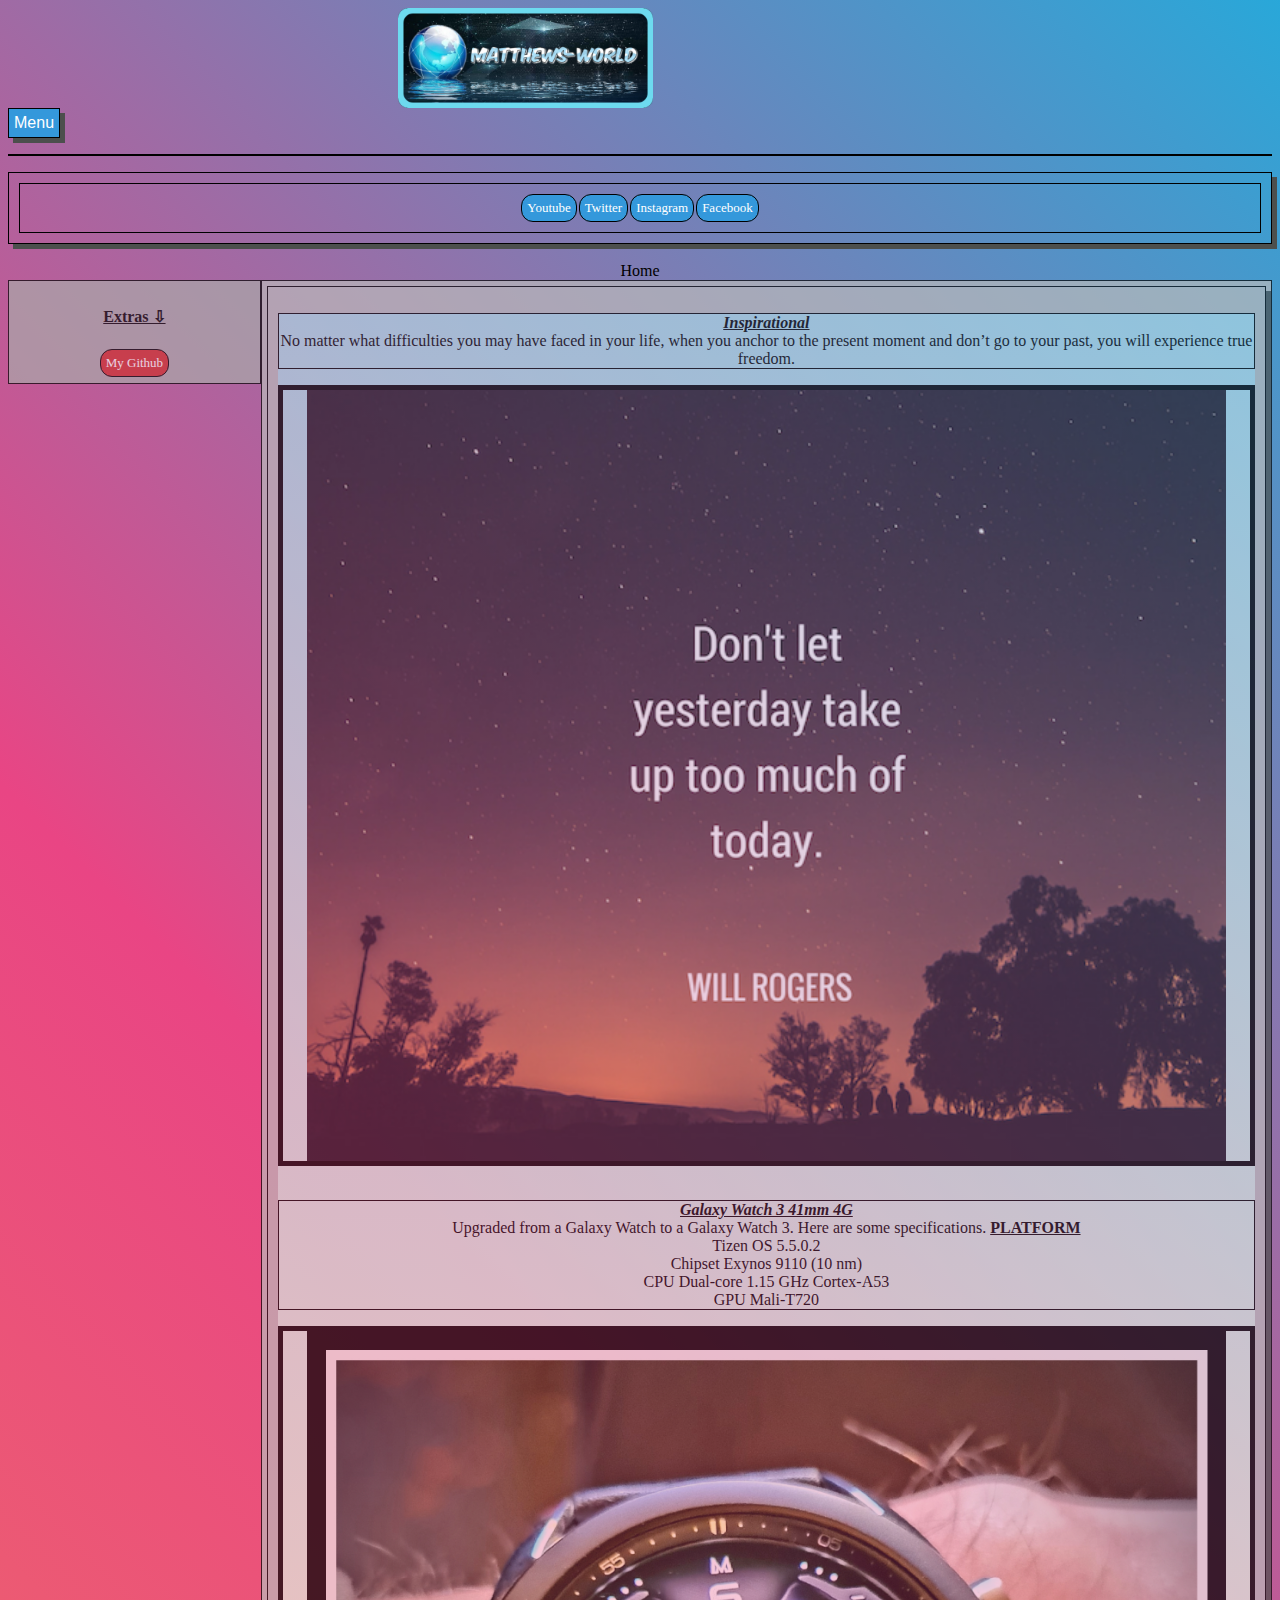
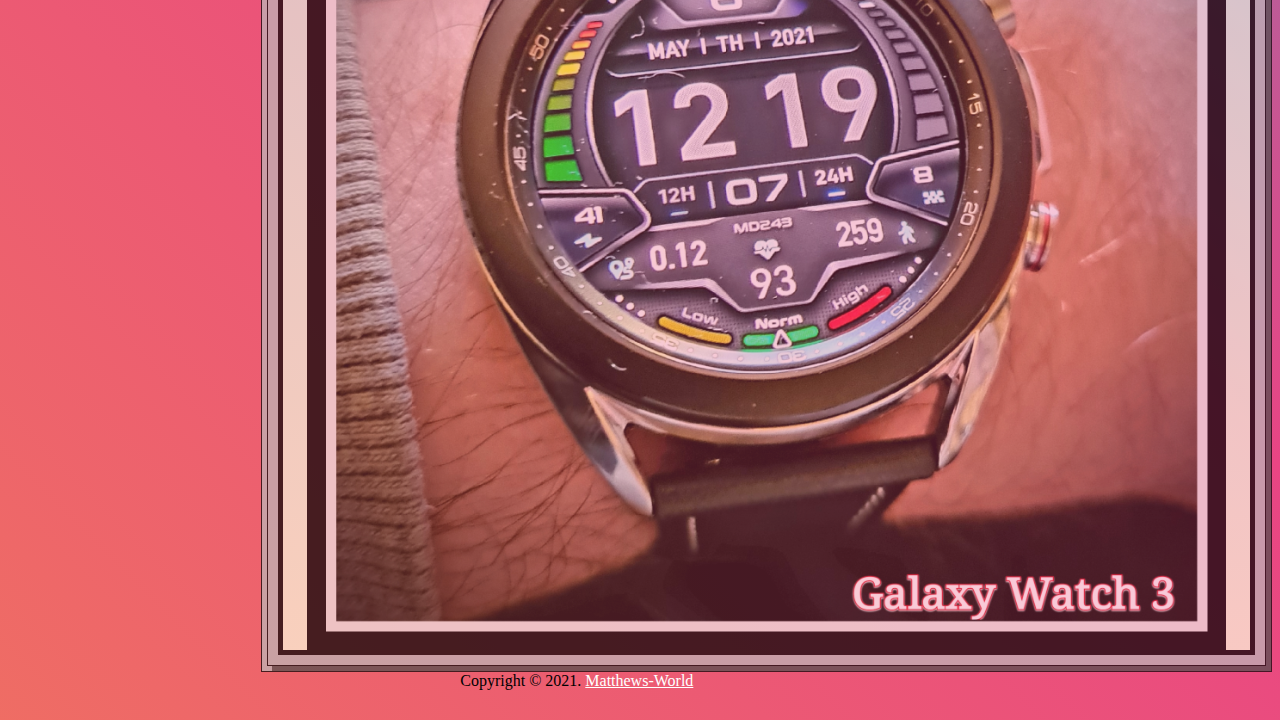
<file: index.html>
<!DOCTYPE html>
<html lang="en">
	<head>
		<meta name="viewport" content="width=device-width , initial-scale=1" />

		<meta http-equiv="content-type" content="text/html; charset=utf-8" />

		<meta name="description" content="Personal homemade website Project. Learning to code by doing rather than just reading" />

		<link rel="stylesheet" href="css/style.css" />

		<link rel="stylesheet" href="css/dropdown.css" />

		<link rel="icon" type="image/x-icon" href="favicon.ico" />

		<title>Home</title>
	</head>
	<body>
		<!-- Banner & Navigation -->
		<div id="bannerimage"></div>
		<div class="dropdown">
			<button onclick="myFunction()" class="dropbtn">Menu</button>
			<div id="myDropdown" class="dropdown-content">
				<a href="index.html">Home</a>
				<a href="/navbar/news.html">News</a>
				<a href="/navbar/about.html">About</a>
				<a href="/navbar/contact.html">Contact</a>
				<a href="/navbar/gallery.html">Gallery</a>
			</div>
		</div>
		<p></p>
		<!-- Social Media -->
		<div id="shadow">
			<div class="center">
				<a href="https://youtube.com/user/MatthewDelongUK" target="_blank" class="button">Youtube</a>
				<a href="https://twitter.com/Matthew_Delong?s=09" target="_blank" class="button">Twitter</a>
				<a href="http://Instagram.com/matthewjdelong" target="_blank" class="button">Instagram</a>
				<a href="https://www.facebook.com/matthew.j.delong" target="_blank" class="button">Facebook</a>
			</div>
		</div>
		<br />

		<!-- Content -->
		<div style="text-align: center;">Home
			<div id="page-container">
				<div id="content-wrap">
					<div class="row">
						<div class="column left" style="background-color:#aaa;opacity: 0.7">
							<h4>
								<u>Extras ⇩</u>
							</h4>
							<a href="https://github.com/MatthewDelong" target="_blank" class="button1">My Github</a>
							<br />

							<script src="//rf.revolvermaps.com/0/0/5.js?i=52eukv6nmze&amp;m=0&amp;c=ff0000&amp;cr1=ffffff" async="async"></script>
						</div>
						<div class="column right" style="background-color:#bbb;opacity:0.7">
							<div id="shadownav">
								<div id="grad">
									<p>
										<b>
											<u>
												<em>Inspirational</em>
											</u>
										</b>
										<br />

										No matter what difficulties you may have faced in your life, when you anchor to the present moment and don’t go to your past, you will experience true freedom.

									</p>
									<div class="box">
										<img src="/images/inspirational.png" alt="inspirational" />

									</div>
									<br />

									<p>
										<b>
											<u>
												<em>Galaxy Watch 3 41mm 4G</em>
											</u>
										</b>
										<br />

										Upgraded from a Galaxy Watch to a Galaxy Watch 3. Here are some specifications.

										<b>
											<u>PLATFORM</u>
										</b>
										<br />

										Tizen OS 5.5.0.2

										<br />

										Chipset Exynos 9110 (10 nm)

										<br />

										CPU Dual-core 1.15 GHz Cortex-A53

										<br />

										GPU Mali-T720

									</p>
									<div class="box">
										<img src="/images/gw3.jpg" alt="gw3" />

									</div>
								</div>
							</div>
						</div>
						<!-- Footer -->
						<footer id="footer">Copyright © 2021.
							<a href="https://matthews-world.co.uk" class="text-white no-decoration">Matthews-World</a>
						</footer>
						<script src="/js/dropdown.js"></script>
					</div>
				</div>
			</div>
		</div>
	</body>
</html>
</file>
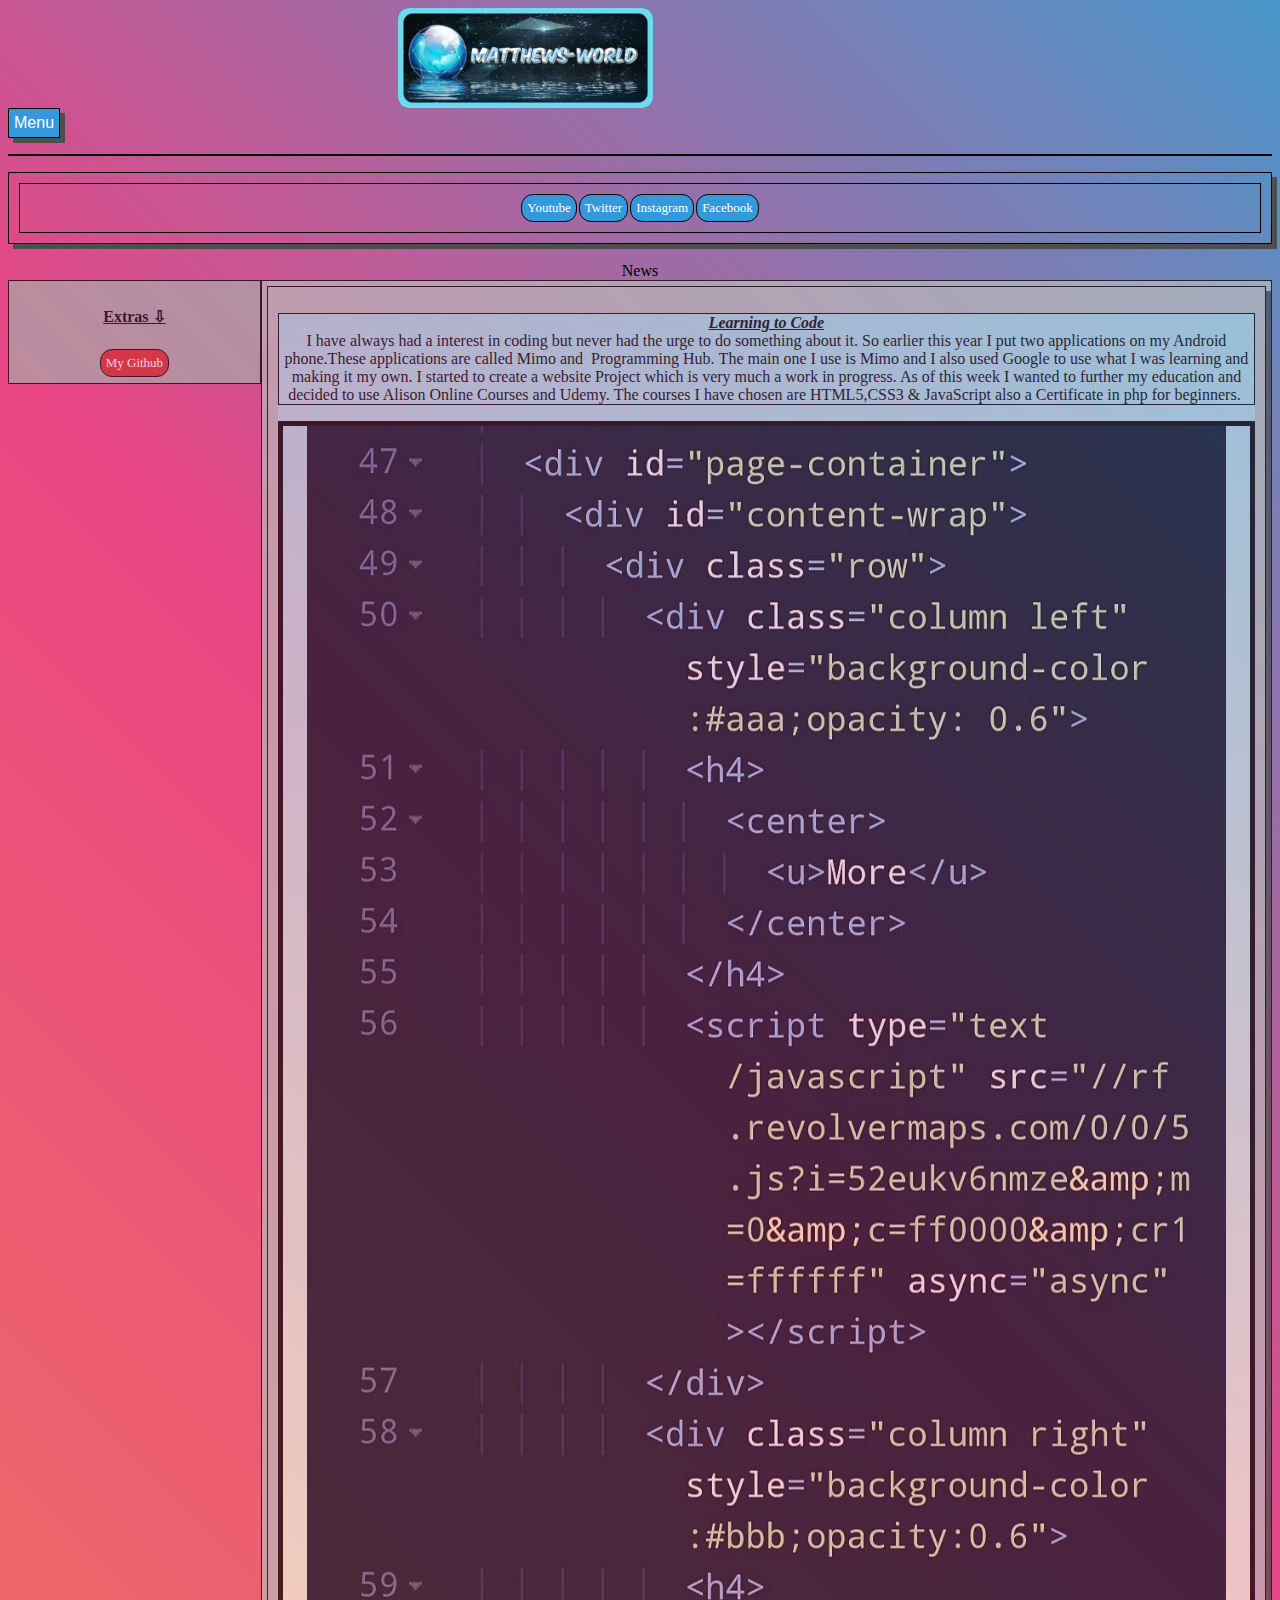
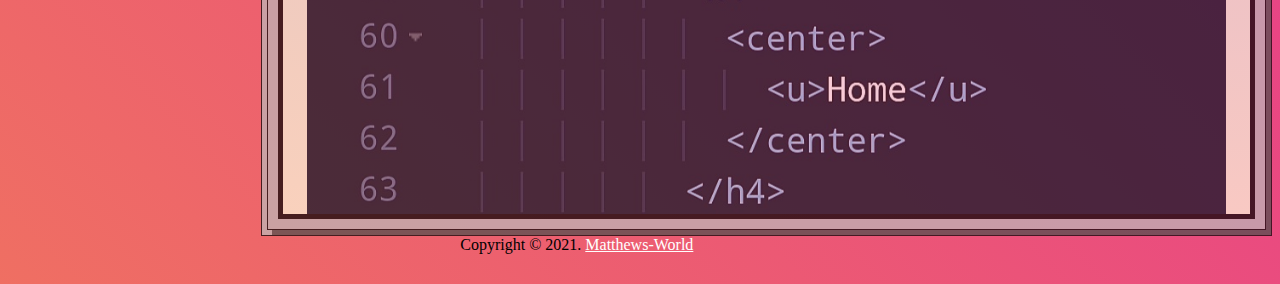
<file: navbar/news.html>
<!DOCTYPE html>
<html lang="en">
	<head>
		<meta name="viewport" content="width=device-width, initial-scale=1" />

		<meta http-equiv="content-type" content="text/html; charset=utf-8" />

		<link rel="stylesheet" href="/css/style.css" />

		<link rel="stylesheet" href="/css/dropdown.css" />

		<link rel="icon" type="image/x-icon" href="/favicon.ico" />

		<title>News</title>
	</head>
	<body>
		<div id="bannerimage"></div>
		<div class="dropdown">
			<button onclick="myFunction()" class="dropbtn">Menu</button>
			<div id="myDropdown" class="dropdown-content">
				<a href="/index.html">Home</a>
				<a href="/navbar/news.html">News</a>
				<a href="/navbar/about.html">About</a>
				<a href="/navbar/contact.html">Contact</a>
				<a href="/navbar/gallery.html">Gallery</a>
			</div>
		</div>
		<p></p>
		<!-- Social Media -->
		<div id="shadow">
			<div class="center">
				<a href="https://youtube.com/user/MatthewDelongUK" target="_blank" class="button">Youtube</a>
				<a href="https://twitter.com/Matthew_Delong?s=09" target="_blank" class="button">Twitter</a>
				<a href="http://Instagram.com/matthewjdelong" target="_blank" class="button">Instagram</a>
				<a href="https://www.facebook.com/matthew.j.delong" target="_blank" class="button">Facebook</a>
			</div>
		</div>
		<br />

		<!-- Content -->
		<div style="text-align: center;">News
			<div id="page-container">
				<div id="content-wrap">
					<div class="row">
						<div class="column left" style="background-color:#aaa;opacity: 0.7">
							<h4>
								<u>Extras ⇩</u>
							</h4>
							<a href="https://github.com/MatthewDelong" target="_blank" class="button1">My Github</a>
							<br />

							<script src="//rf.revolvermaps.com/0/0/5.js?i=52eukv6nmze&amp;m=0&amp;c=ff0000&amp;cr1=ffffff" async="async"></script>
						</div>
						<div class="column right" style="background-color:#bbb;opacity:0.7">
							<div id="shadownav">
								<div id="grad">
									<p>
										<b>
											<u>
												<em>Learning to Code</em>
											</u>
										</b>
										<br />

										I have always had a interest in coding but never had the urge to do something about it. So earlier this year I put two applications on my Android phone.These applications are called Mimo and  Programming Hub. The main one I use is Mimo and I also used Google to use what I was learning and making it my own. I started to create a website Project which is very much a work in progress. As of this week I wanted to further my education and decided to use Alison Online Courses and Udemy. The courses I have chosen are HTML5,CSS3 & JavaScript also a Certificate in php for beginners. 

									</p>
									<div class="box">
										<img src="/images/code.jpg" alt="code" />

									</div>
								</div>
							</div>
						</div>
						<!-- Footer -->
						<footer id="footer">Copyright © 2021.
							<a href="https://matthews-world.co.uk" class="text-white no-decoration">Matthews-World</a>
						</footer>
						<script src="/js/dropdown.js"></script>
					</div>
				</div>
			</div>
		</div>
	</body>
</html>
</file>
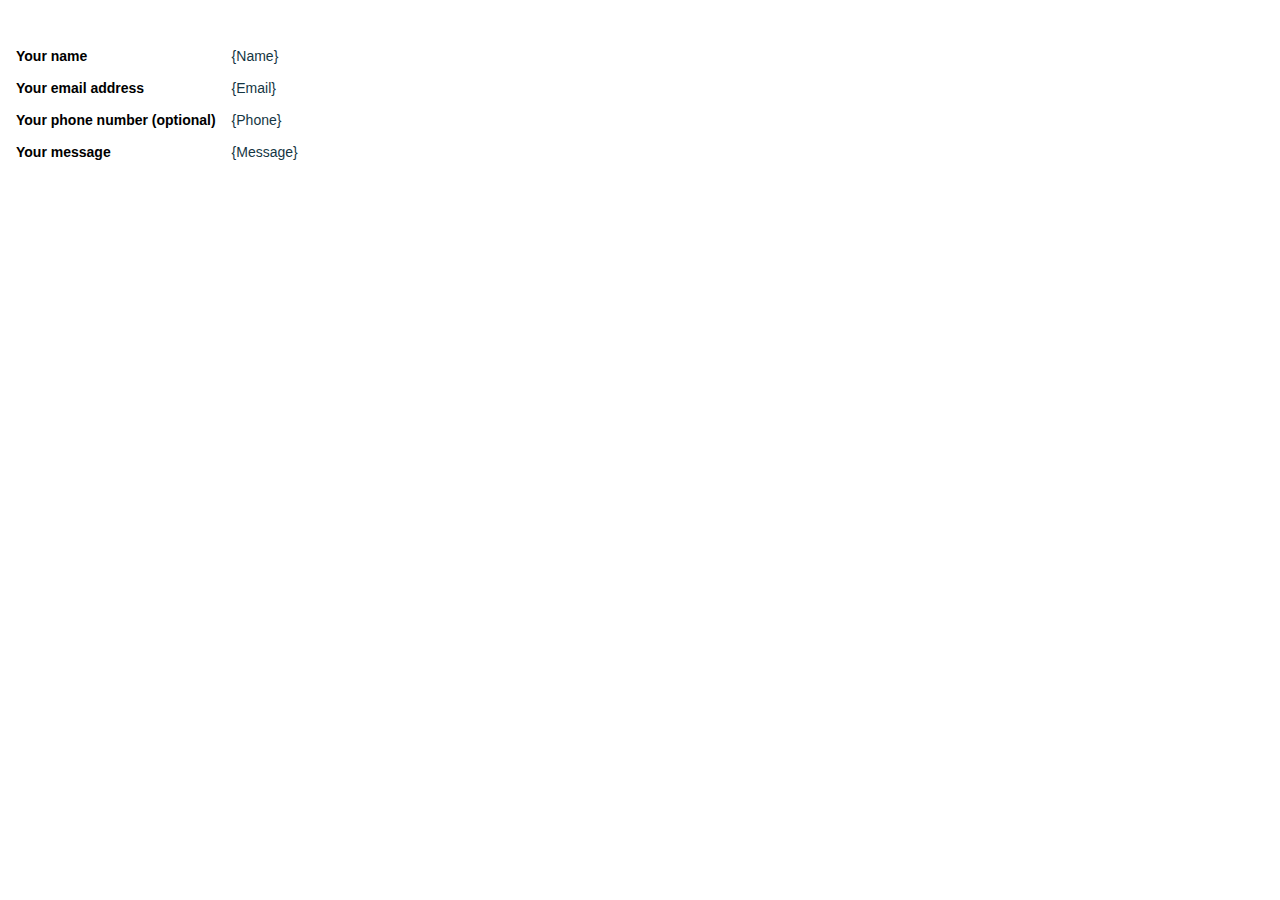
<file: navbar/fcf-assets/email-templates/fcf.email-in.htm>
<!doctype html>
    <html>
    <head>
        <title>new message</title>
        <meta name="viewport" content="width=device-width">
        <meta http-equiv="Content-Type" content="text/html; charset=UTF-8">
    </head>
    <body style="margin: 10; padding: 10;">
        <table border="0" cellpadding="8" cellspacing="0">
        <tr>
            <td colspan="2" style="color: #000000; font-family: Arial, sans-serif; font-size: 14px;">
                &nbsp;
            </td>
            <td colspan="2" style="color: #000000; font-family: Arial, sans-serif; font-size: 14px;">
                &nbsp;
            </td>
        </tr>
        <tr>
        <td style="color: #000000; font-family: Arial, sans-serif; font-size: 14px; font-weight:bold">
            Your name
        </td>
        <td style="color: #153643; font-family: Arial, sans-serif; font-size: 14px;">
            {Name}
        </td>
    </tr><tr>
        <td style="color: #000000; font-family: Arial, sans-serif; font-size: 14px; font-weight:bold">
            Your email address
        </td>
        <td style="color: #153643; font-family: Arial, sans-serif; font-size: 14px;">
            {Email}
        </td>
    </tr><tr>
        <td style="color: #000000; font-family: Arial, sans-serif; font-size: 14px; font-weight:bold">
            Your phone number (optional)
        </td>
        <td style="color: #153643; font-family: Arial, sans-serif; font-size: 14px;">
            {Phone}
        </td>
    </tr><tr>
        <td style="color: #000000; font-family: Arial, sans-serif; font-size: 14px; font-weight:bold">
            Your message
        </td>
        <td style="color: #153643; font-family: Arial, sans-serif; font-size: 14px;">
            {Message}
        </td>
    </tr>
        </table>
    </body>
    </head>
    </html>
</file>
<file: css/style.css>
html { 
  width: 100%; 
  height: auto; 
  position: absolute; 
  background: linear-gradient(45deg,#F17C58, #E94584, #24AADB , #27DBB1,#FFDC18, #FF3706); 
  background-size: 600% 125%; 
  animation: gradient 16s linear infinite; 
  animation-direction: alternate; 
} 

@keyframes gradient { 0% {background-position: 0%} 100% {background-position: 100%}
}

.box { 
  width: auto; 
  border: 5px solid black; 
} 

img{ width: 95%; height: 100%; display: block; margin-left: auto; margin-right:auto;
}

* {
  box-sizing: border-box;
}

.column {
  float: left;
  padding: 5px;
  height: auto; 
  border: 1px solid black;
}

.left {
  width: 20%;
}

.right {
  width: 80%;
}

.row:after {
  content: "";
  display: table;
  clear: both;
}

.text-white {
  color: white;
}

.h2 {
  background-color:#000000;
  opacity:0.0;
  color: black;
}



#bannerimage { 
  background: url('/images/banner.png') no-repeat;
  background-size: contain;
  width: 74%; 
  height:  100px;
  margin-left: 50px;
  margin-right: 260px;
  background-position: center; 
}

#shadow {
  border: 1px solid;
  padding: 10px;
  box-shadow: 5px 5px #4c4f4d;
}

#shadownav {
  border: 1px solid;
  padding: 10px;
  box-shadow: 5px 5px #4c4f4d;
}
 
#grad {
  background:linear-gradient(lightblue, lightyellow);
}

#footer { 
  position: absolute; 
  bottom: 0; 
  width: 90%; 
  height: 2.5rem; 
  /* Footer height */ 
}

p {
  border: 1px solid black;
}

#page-container { 
  position: relative; 
  min-height: 100vh;
}

#content-wrap { 
  padding-bottom: 2.5rem; 
}

.button {
  background-color: #3498DB;
  border: 1px solid #000000;
  border-radius: 12px;
  color: white;
  padding: 5px 5px;
  text-align: center;
  text-decoration: none;
  display: inline-block;
  font-size: 13px;
  margin: 1px 1px;
  transition-duration: 0.4s;
  cursor: pointer;
  
}

.button1 {
  background-color: #D0312D;
  border: 1px solid #000000;
  border-radius: 12px;
  color: white;
  padding: 5px 5px;
  text-align: center;
  text-decoration: none;
  display: inline-block;
  font-size: 13px;
  margin: 1px 1px;
  transition-duration: 0.4s;
  cursor: pointer;
  
}

.center {
  display: flex;
  justify-content: center;
  align-items: center;
  height: 50px;
  border: 1px solid black; 
  padding: 10px 10px;
}
</file>
<file: css/dropdown.css>
.dropbtn {
  background-color: #3498DB;
  color: white;
  padding: 5px;
  font-size: 16px;
  border: 1px solid black;
  cursor: pointer;
  box-shadow: 5px 5px #4c4f4d;
}

.dropbtn:hover, .dropbtn:focus {
  background-color: #2980B9;
}

.dropdown {
  position: relative;
  display: inline-block;
}

.dropdown-content {
  display: none;
  position: absolute;
  background-color: #f1f1f1;
  min-width: 10px;
  overflow: auto;
  box-shadow: 0px 8px 16px 0px rgba(0,0,0,0.2);
  z-index: 1;
}

.dropdown-content a {
  color: black;
  padding: 12px 16px;
  text-decoration: none;
  display: block;
}

.dropdown a:hover {background-color: #ddd;}

.show {display: block;}
</file>
